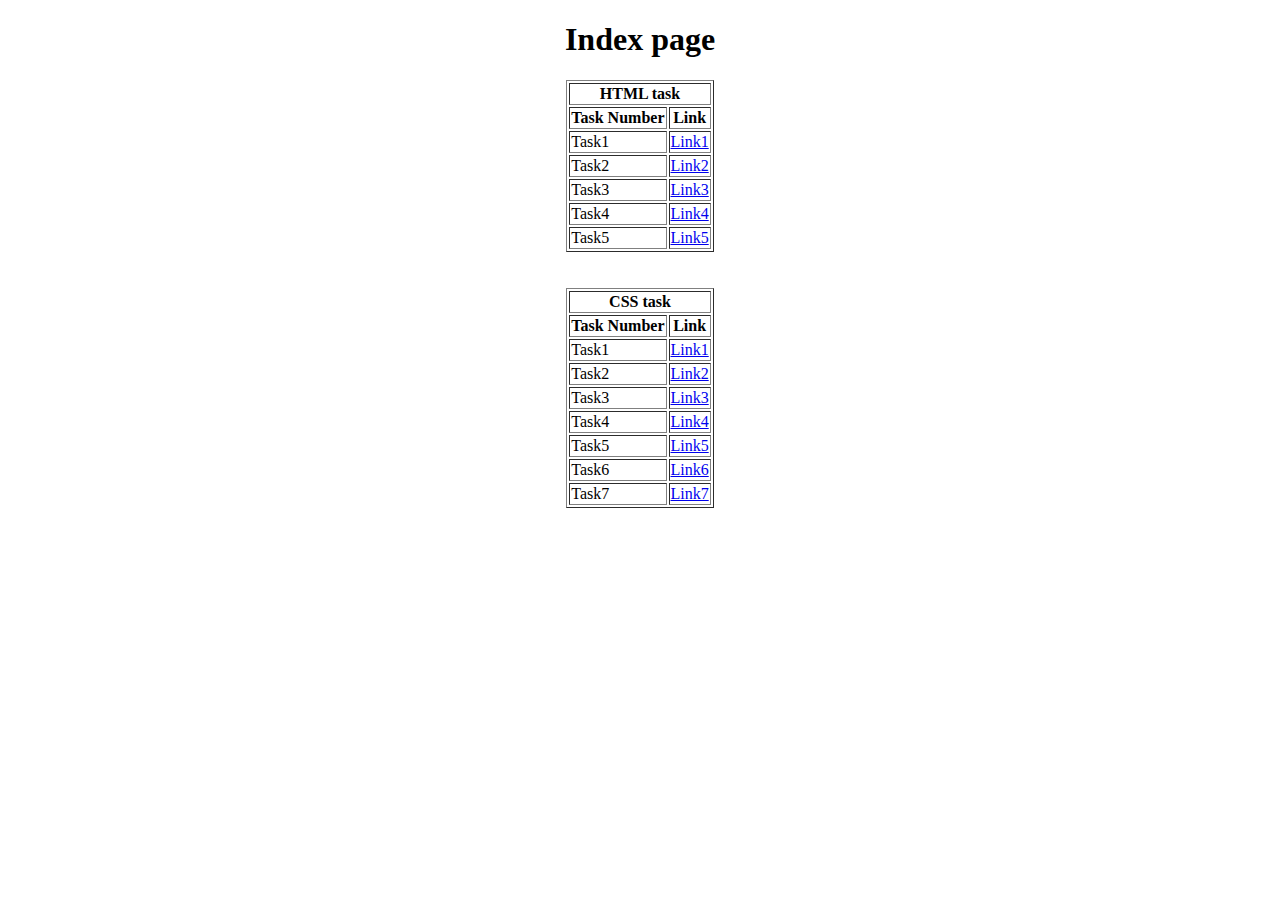
<file: index.html>
<!DOCTYPE html>
<html lang="en">
<head>
    <meta charset="UTF-8">
    <meta name="viewport" content="width=device-width, initial-scale=1.0">
    <title>ETHNUS</title>
</head>
<body>
    <center>
        <h1>Index page</h1>
        <table border="1">
            <tr>
                <th colspan="2">HTML task</th>
            </tr>
            <tr>
                <th>Task Number</th>
                <th>Link</th>
            </tr>
            
            <tr>
                <td>Task1</td>
                <td><a href="./HTML/task1.html">Link1</a></td>
            </tr>
            <tr>
                <td>Task2</td>
                <td><a href="./HTML/task2.html">Link2</a></td>
            </tr>
            <tr>
                <td>Task3</td>
                <td><a href="./HTML/task3.html">Link3</a></td>
            </tr>
            <tr>
                <td>Task4</td>
                <td><a href="./HTML/task4.html">Link4</a></td>
            </tr>
            <tr>
                <td>Task5</td>
                <td><a href="./HTML/task5_1.html">Link5</a></td>
            </tr>
        </table> <br><br>
        <table border="1">
            <tr>
                <th colspan="2">CSS task</th>
            </tr>
            <tr>
                <th>Task Number</th>
                <th>Link</th>
            </tr>
            
            <tr>
                <td>Task1</td>
                <td><a href="./CSS/css_task1.html">Link1</a></td>
            </tr>
            <tr>
                <td>Task2</td>
                <td><a href="./CSS/css_task2.html">Link2</a></td>
            </tr>
            <tr>
                <td>Task3</td>
                <td><a href="./CSS/css_task3.html">Link3</a></td>
            </tr>
            <tr>
                <td>Task4</td>
                <td><a href="./CSS/sidehover_task4.html">Link4</a></td>
            </tr>
            <tr>
                <td>Task5</td>
                <td><a href="./CSS/styledpage_task5.html">Link5</a></td>
            </tr>
            <tr>
                <td>Task6</td>
                <td><a href="./CSS/css_task6.html">Link6</a></td>
            </tr>
            <tr>
                <td>Task7</td>
                <td><a href="./CSS/css_task7.html">Link7</a></td>
            </tr>
        </table>
    </center>
</body>
</html>
</file>
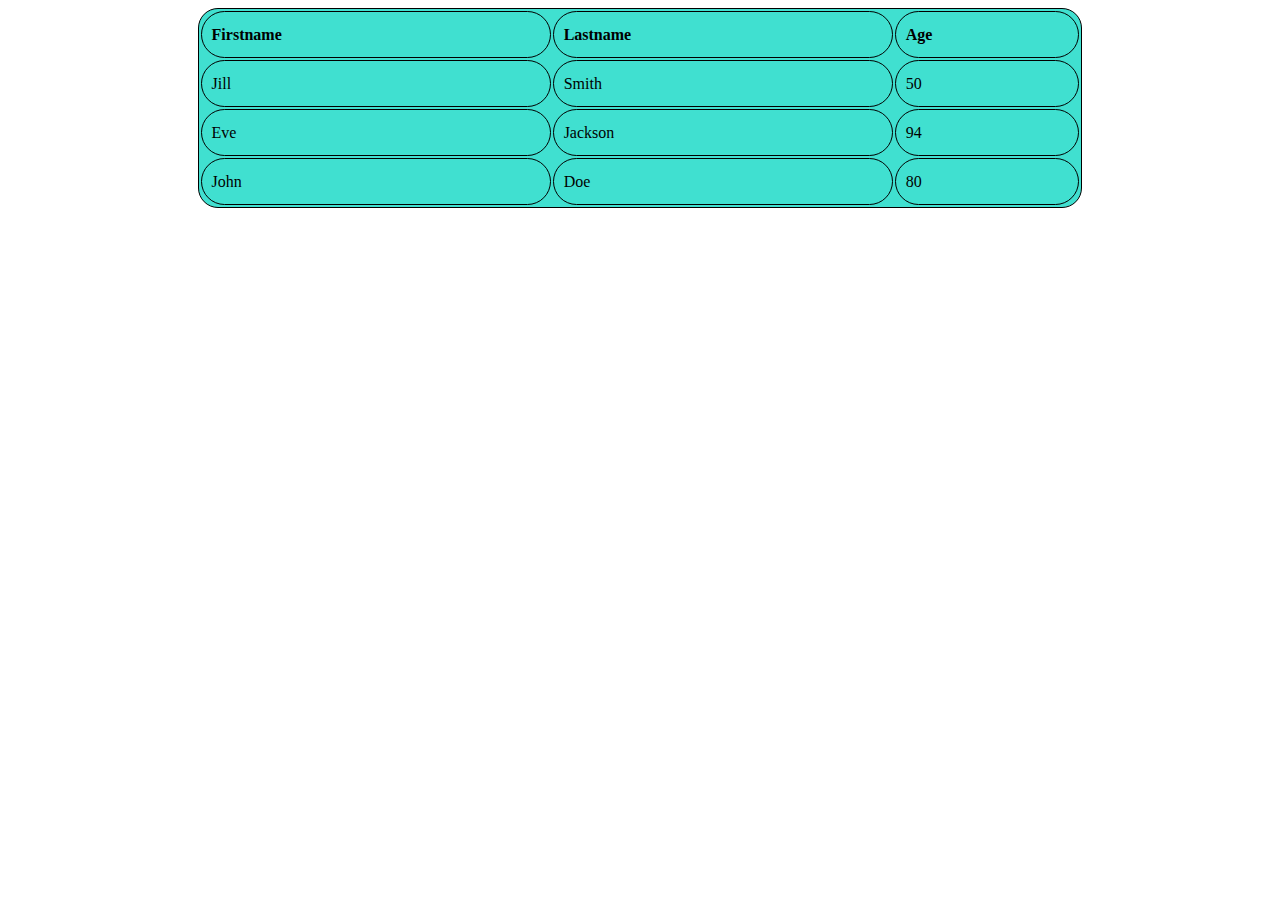
<file: CSS/css_task1.html>
<!DOCTYPE html>
<html lang="en">
<head>
    <meta charset="UTF-8">
    <meta name="viewport" content="width=device-width, initial-scale=1.0">
    <title>TASK 1 CSS</title>
    <link rel="stylesheet" href="css_task1.css">
</head>
<body>
    <table>
        <tr>
          <th>Firstname</th>
          <th>Lastname</th>
          <th>Age</th>
        </tr>
        <tr>
          <td>Jill</td>
          <td>Smith</td>
          <td>50</td>
        </tr>
        <tr>
          <td>Eve</td>
          <td>Jackson</td>
          <td>94</td>
        </tr>
        <tr>
          <td>John</td>
          <td>Doe</td>
          <td>80</td>
        </tr>
      </table>
</body>
</html>
</file>
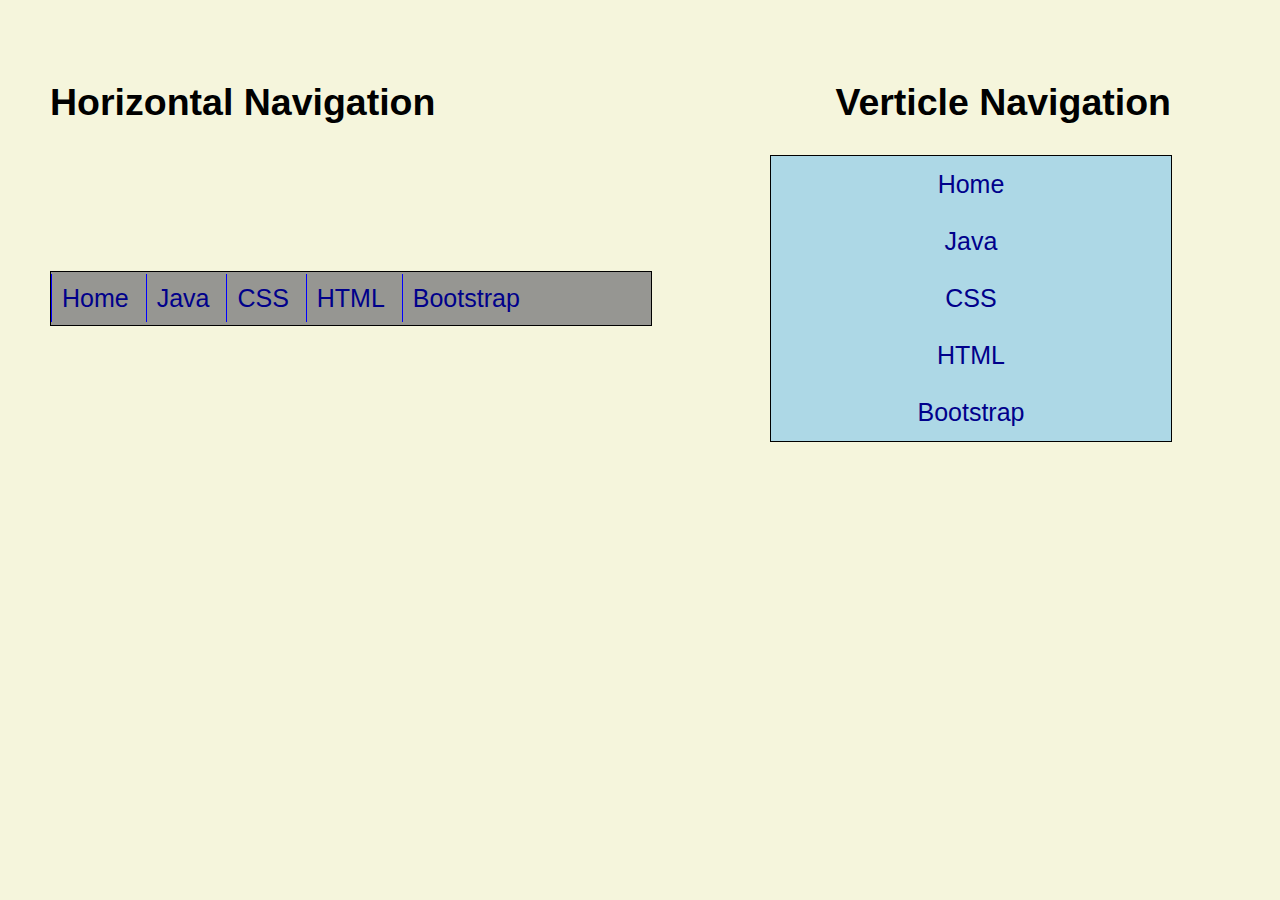
<file: CSS/css_task2.html>
<!DOCTYPE html>
<html lang="en">
<head>
    <meta charset="UTF-8">
    <meta name="viewport" content="width=device-width, initial-scale=1.0">
    <title>TASK 2 CSS</title>
    <link rel="stylesheet" href="css_task2.css">
</head>
<body>
    <div class="nav">
    <h2 class="hnav">Horizontal Navigation</h2>
    <h2 class="vnav">Verticle Navigation </h2>
</div>
    <div class="navigation">
    <div class="h_navbar">
        <a href="#">Home</a>
        <a href="#">Java</a>
        <a href="#">CSS</a>
        <a href="#">HTML</a>
        <a href="#">Bootstrap</a>
    </div>
    
    <div class="v_navbar">
        <a href="#">Home</a>
        <a href="#">Java</a>
        <a href="#">CSS</a>
        <a href="#">HTML</a>
        <a href="#">Bootstrap</a>
    </div>
</div>

</body>
</html>
</file>
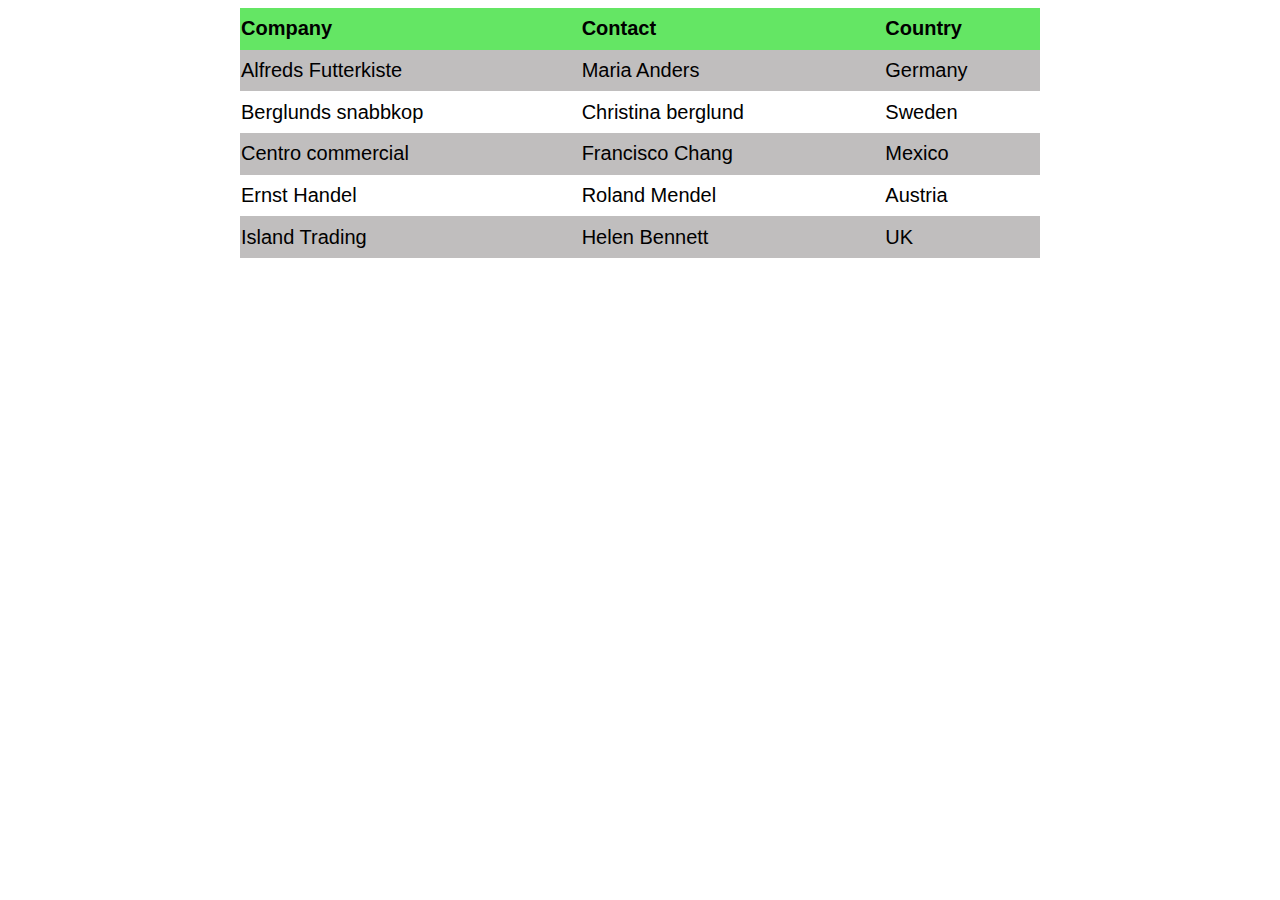
<file: CSS/css_task3.html>
<!DOCTYPE html>
<html lang="en">
<head>
    <meta charset="UTF-8">
    <meta name="viewport" content="width=device-width, initial-scale=1.0">
    <title>TASK 3 CSS</title>
    <LINK rel="stylesheet" href="css_task3.css">
</head>
<body>
    <table>
        <tr>
            <th>Company</th>
            <th>Contact</th>
            <th>Country</th>
        </tr>
        <tr class="alternate">
                <td>Alfreds Futterkiste</td>
                <td>Maria Anders</td>
                <td>Germany</td>
        </tr>
        <tr>
            <td>Berglunds snabbkop</td>
            <td>Christina berglund</td>
            <td>Sweden</td>
        </tr>
        <tr class="alternate">
            <td>Centro commercial</td>
            <td>Francisco Chang</td>
            <td>Mexico</td>
        </tr>
        <tr>
            <td>Ernst Handel</td>
            <td>Roland Mendel</td>
            <td>Austria</td>
        </tr>
        <tr class="alternate">
            <td>Island Trading</td>
            <td>Helen Bennett</td>
            <td>UK</td>
        </tr>
    </table>
</body>
</html>
</file>
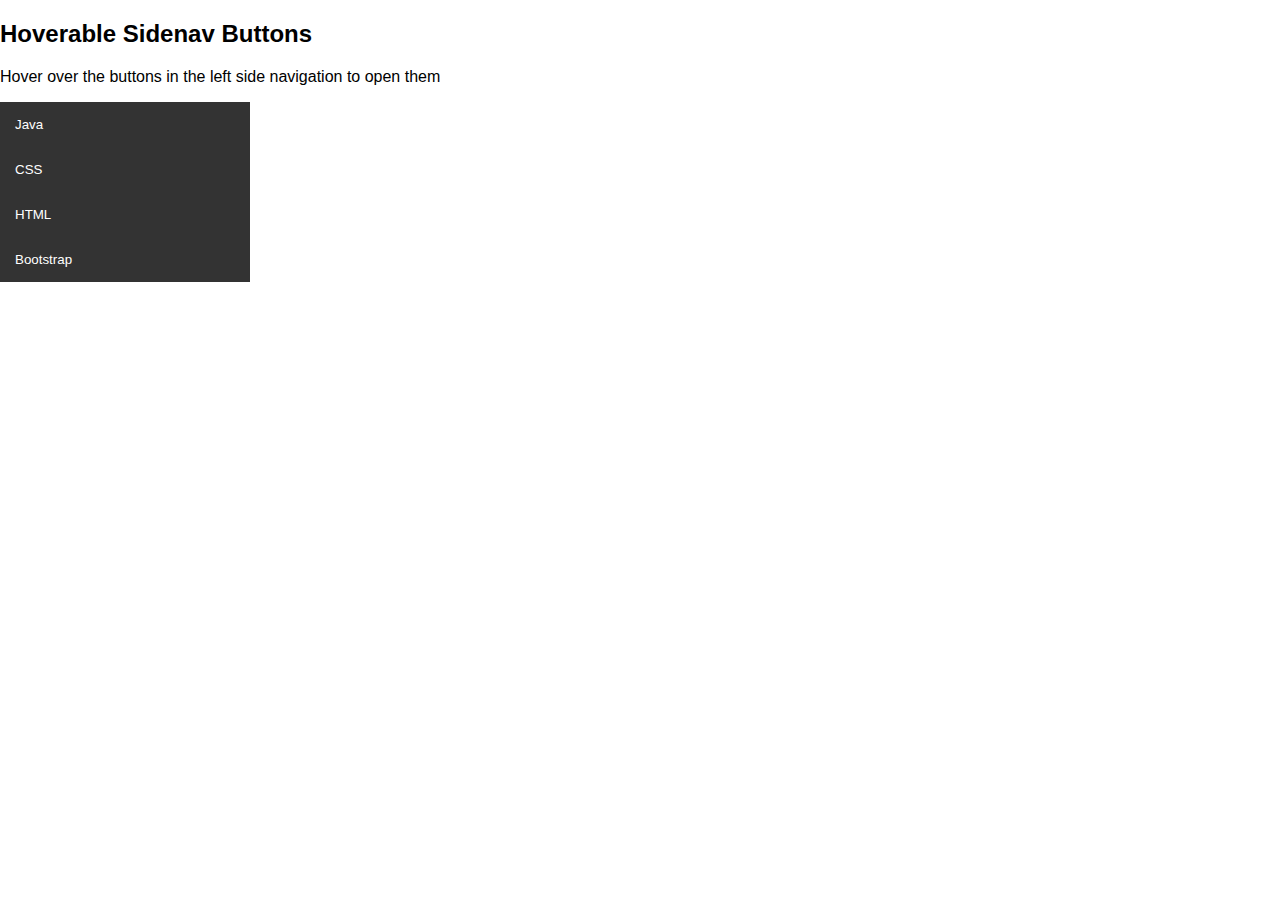
<file: CSS/css_task4.html>
<!DOCTYPE html>
<html lang="en">
<head>
    <meta charset="UTF-8">
    <meta name="viewport" content="width=device-width, initial-scale=1.0">
    <title>TASK 4 CSS</title>
    <link rel="stylesheet" href="css_task4.css">
</head>
<body>
    <h2>Hoverable Sidenav Buttons</h2>
    <p>Hover over the buttons in the left side navigation to open them</p>
    
    <div class="sidenav">
        <button class="nav-button">Java</button>
        <button class="nav-button">CSS</button>
        <button class="nav-button">HTML</button>
        <button class="nav-button">Bootstrap</button>
    </div>
</body>
</html>
</file>
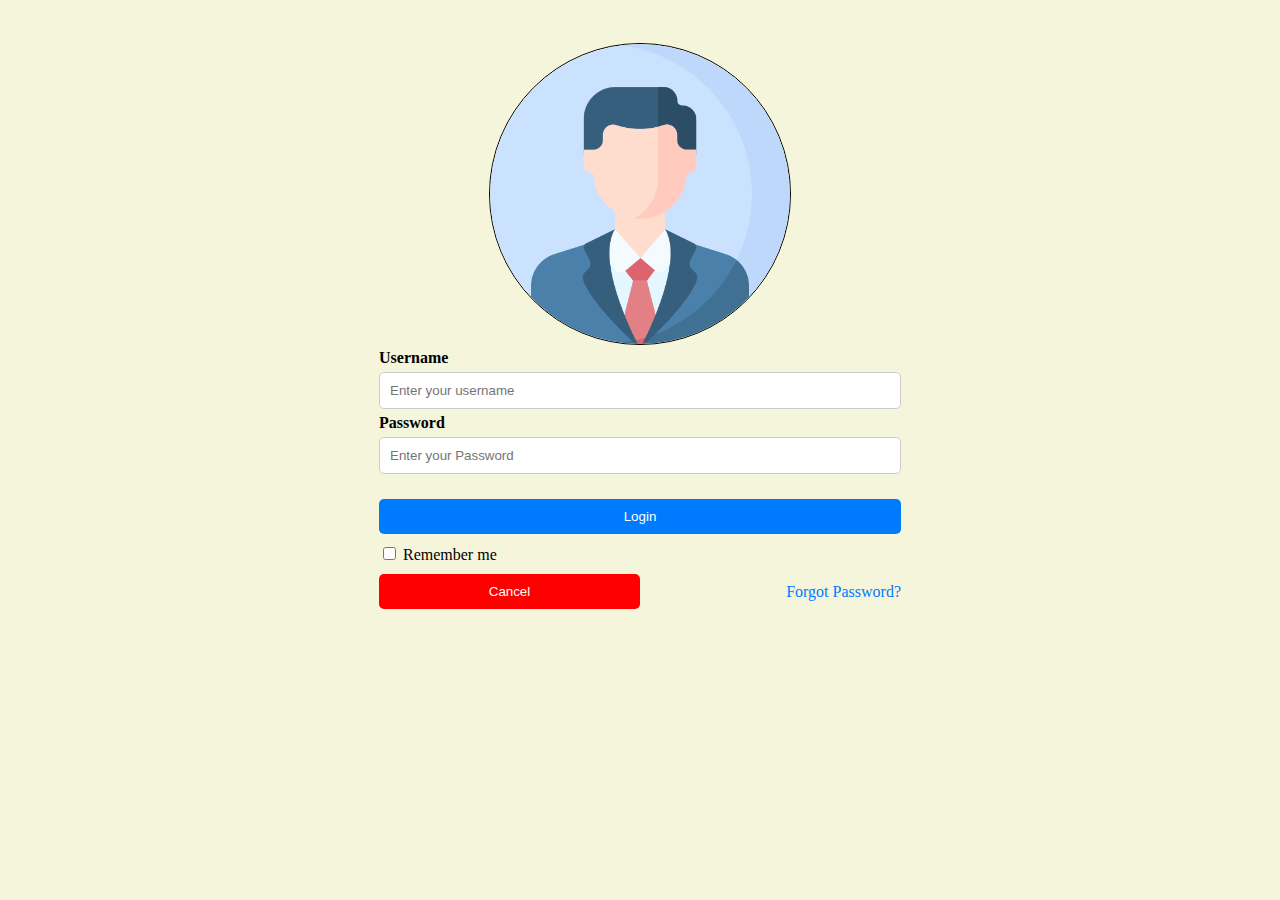
<file: CSS/css_task6.html>
<!DOCTYPE html>
<html lang="en">
<head>
    <meta charset="UTF-8">
    <meta name="viewport" content="width=device-width, initial-scale=1.0">
    <title>CSS TASK 6</title>
    <link rel="stylesheet" href="css_task6.css">
</head>
<body>
    
    <form action="">
        <div class="img">
            <img src="Assets/profileicon.png">
        </div>
        <div class="input">
         <label for="username">Username</label>
         <input type="text" class="input-area" placeholder="Enter your username">

         <label for="pwd">Password</label>
         <input type="password" class="input-area" placeholder="Enter your Password">
         </div>

         <div class="btn">
         <input type="submit" id="login" value="Login">
         <div class="consent">
         <input type="checkbox" name="declaration" value="true"> Remember me
        </div>

        <div class="exit">
         <input type="submit" id="cancel" value="Cancel">
         <a href="#">Forgot Password?</a>
        </div>
         </div>
        </form>
</body>
</html>
</file>
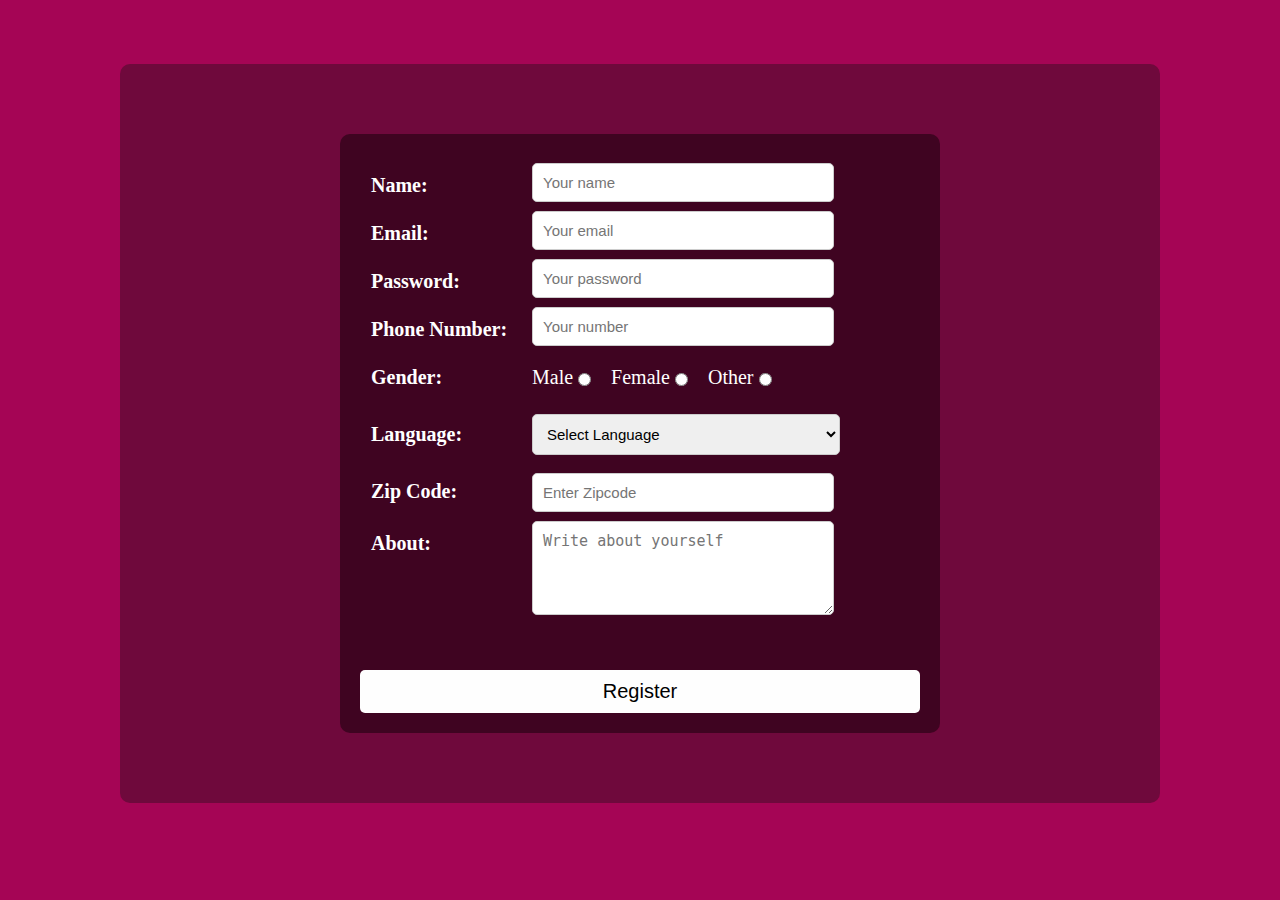
<file: CSS/css_task7.html>
<!DOCTYPE html>
<html lang="en">
<head>
    <meta charset="UTF-8">
    <meta name="viewport" content="width=device-width, initial-scale=1.0">
    <title>TASK 7 CSS</title>
    <link rel="stylesheet" href="css_task7.css">
</head>
<body>
    <div class="center-container">
        <div class="inner-box">
        <form class="registration-form">
        <div class="input_text">
        
            <label for="Name">Name:</label>
            <input type="text" placeholder="Your name">
            <label for="Email">Email:</label>
            <input type="email" placeholder="Your email">
            <label for="Pass">Password:</label>
            <input type="password" placeholder="Your password">
            <label for="Phone">Phone Number:</label>
            <input type="number" placeholder="Your number">
            <div>
                <label for="Gender">Gender:</label>
                Male <input type="radio" name="Gender" placeholder="Male">
                Female <input type="radio" name="Gender" placeholder="Female">
                Other <input type="radio" name="Gender" placeholder="Other">
            </div>
            <div>
                <label for="Language">Language:</label>
                <select name="Language">
                    <option value="Select">Select Language</option>
                    <option value="Hindi">Hindi</option>
                    <option value="English">English</option>
                    <option value="German">German</option>
                </select>
            </div>
            
            <label for="Zip">Zip Code:</label>
            <input type="number" placeholder="Enter Zipcode">
            <label for="About">About:</label>
            <textarea name="address" rows="4" placeholder="Write about yourself"></textarea>
        </div>
            <input type="submit" value="Register" class="register-button">
        
    </form>
</div>
</div>
</body>
</html>
</file>
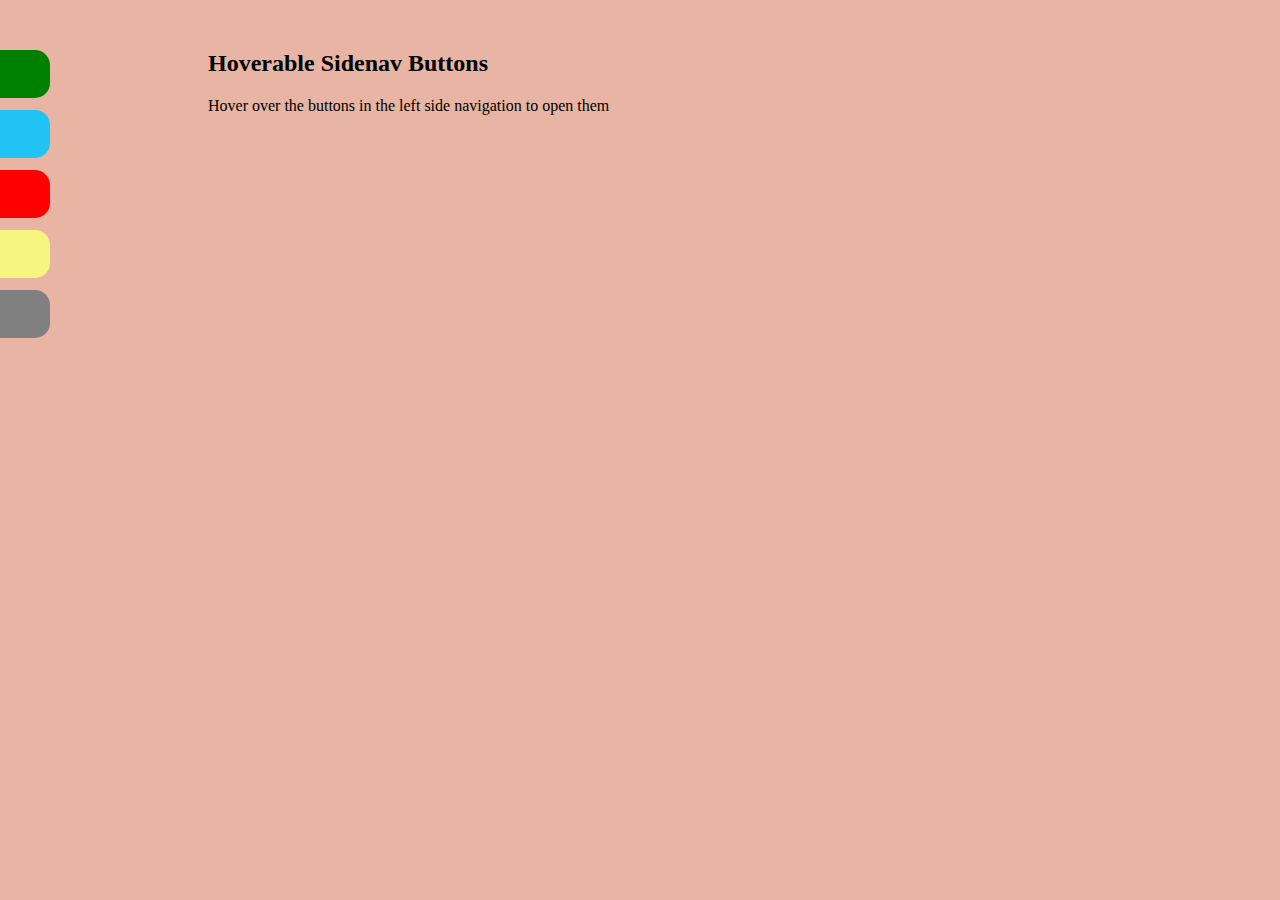
<file: CSS/sidehover_task4.html>
<!DOCTYPE html>
<html>
 
<head>
    <title>Hoverable Side Navigation with Icon</title>
    <link rel="stylesheet" href="sidehover_task4.css"> </head>
<body>
    <div class="content">
    <h2>Hoverable Sidenav Buttons</h2>
    <p>Hover over the buttons in the left side navigation to open them</p>
</div>
</div>
    <div class="sidehoverbar">
        <a href="#" class="HTML">html</a>
        <a href="#" class="CSS">css</a>
        <a href="#" class="JAVASCRIPT">javascript</a>
        <a href="#" class="BOOTSTRAP">bootstrap</a>
        <a href="#" class="WEB_DEV">web dev</a>
    </div>
</body>
 
</html>
</file>
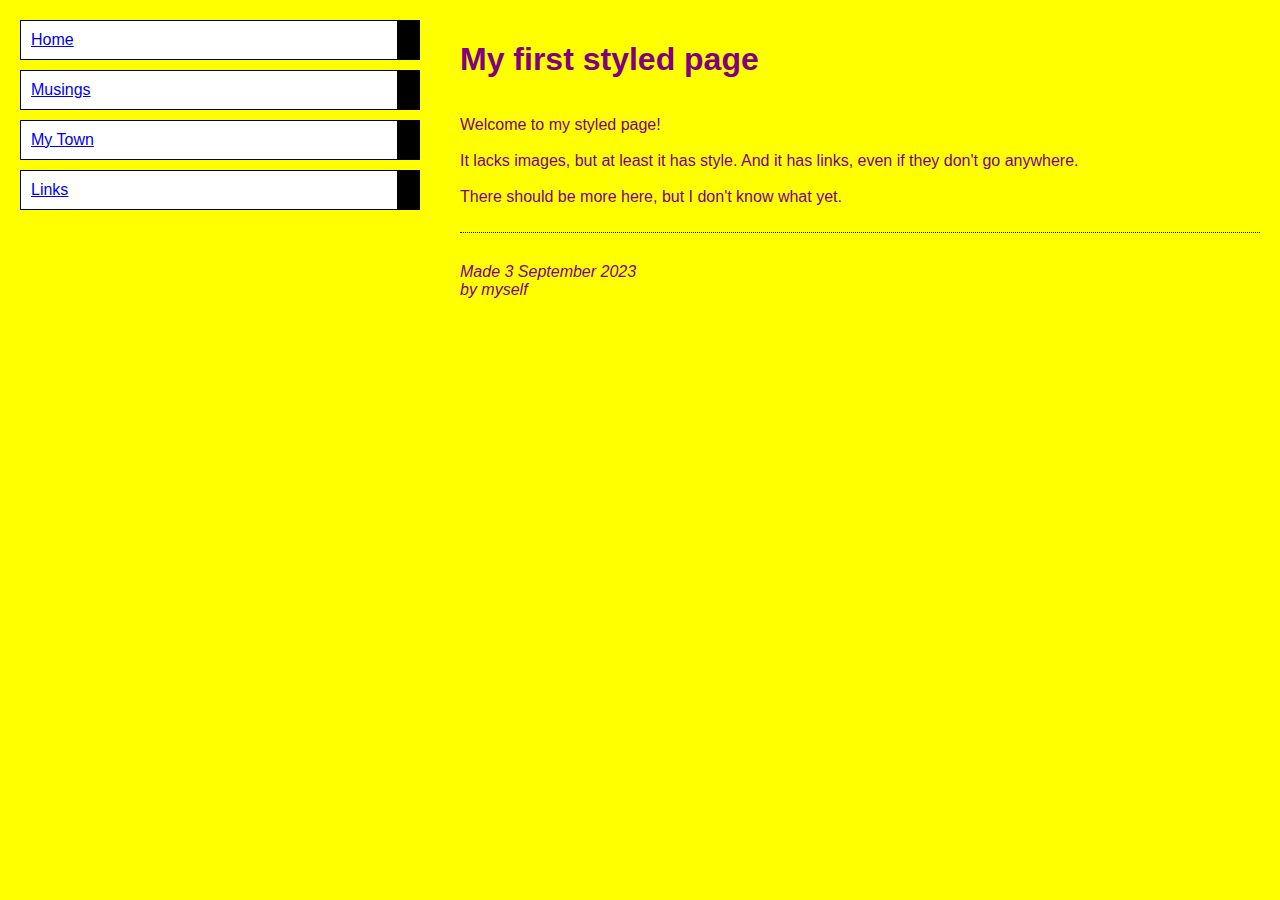
<file: CSS/styledpage_task5.html>
<!DOCTYPE html>
<html lang="en">
<head>
    <meta charset="UTF-8">
    <meta name="viewport" content="width=device-width, initial-scale=1.0">
    <title>Styled Page</title>
    <link rel="stylesheet" href="styledpage_task5.css">
</head>
<body>
    <div class="container">
        <div class="sidebar">
            <div class="sidebar-box">
                <a href="#">Home</a>
                <div class="black-box"></div>
            </div>
            <div class="sidebar-box">
                <a href="#">Musings</a>
                <div class="black-box"></div> 
            </div>
            <div class="sidebar-box">
                <a href="#">My Town</a>
                <div class="black-box"></div> 
            </div>
            <div class="sidebar-box">
                <a href="#">Links</a>
                <div class="black-box"></div> 
            </div>
        </div>
        <div class="content">
            <h1>My first styled page<br></h1>
            <p class="main-text">
            Welcome to my styled page!<br><br>
            It lacks images, but at least it has style. And it has links, even if they don't go anywhere.<br><br>
            There should be more here, but I don't know what yet.</p> 
            <div class="separator"></div>
            <p class="footer-text"><i>Made 3 September 2023<br>by myself</i></p>
        </div>
    </div>
</body>
</html>
</file>
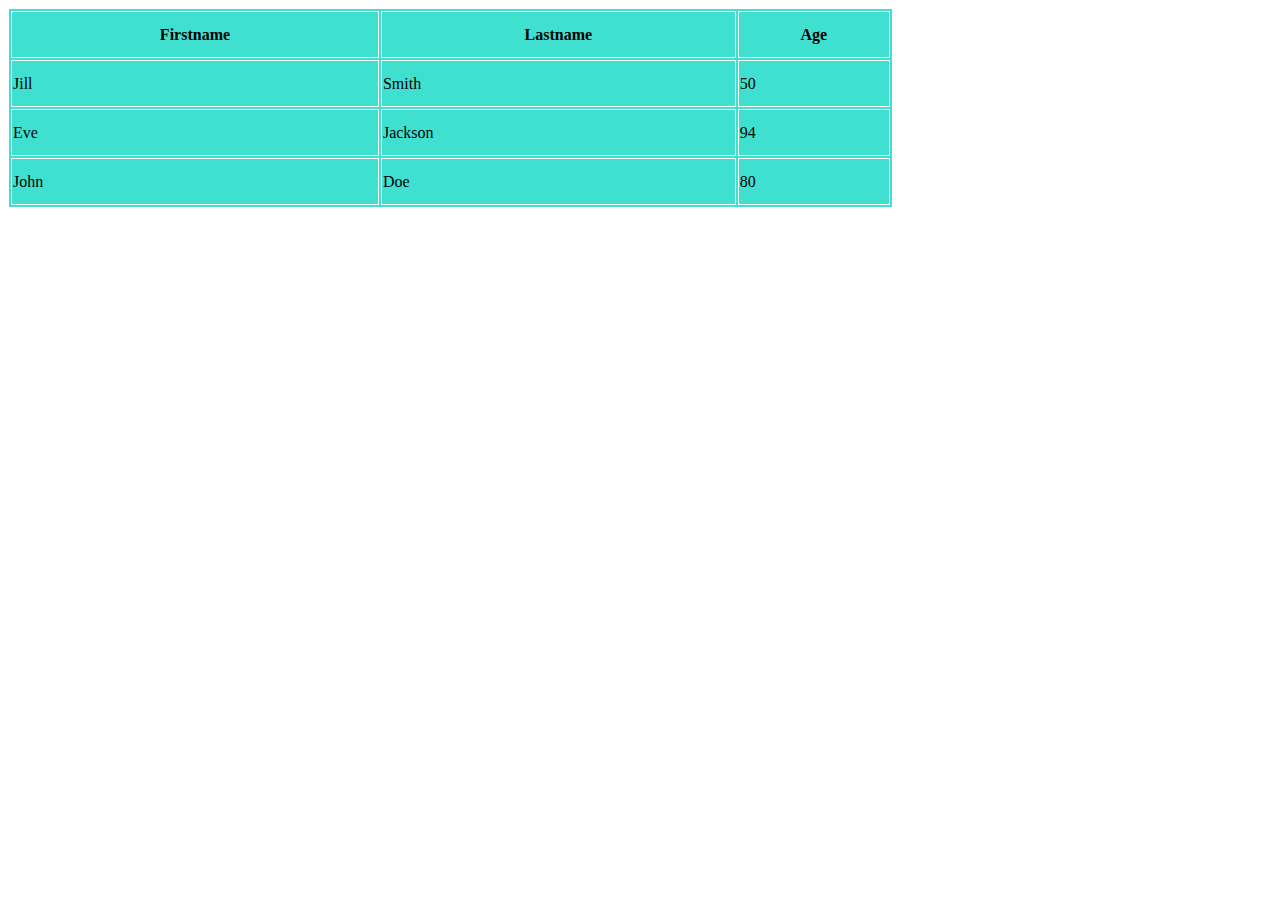
<file: HTML/task1.html>
<!DOCTYPE html>
<html lang="en">
<head>
    <meta charset="UTF-8">
    <meta name="viewport" content="width=device-width, initial-scale=1.0">
    <title>TASK 1 HTML</title>
</head>
<body>

<table border="1" bordercolor="white" bgcolor="turquoise" height="200" width="70%">
  <tr>
    <th>Firstname</th>
    <th>Lastname</th>
    <th>Age</th>
  </tr>
  <tr>
    <td>Jill</td>
    <td>Smith</td>
    <td>50</td>
  </tr>
  <tr>
    <td>Eve</td>
    <td>Jackson</td>
    <td>94</td>
  </tr>
  <tr>
    <td>John</td>
    <td>Doe</td>
    <td>80</td>
  </tr>
</table>

</body>
</html>
</file>
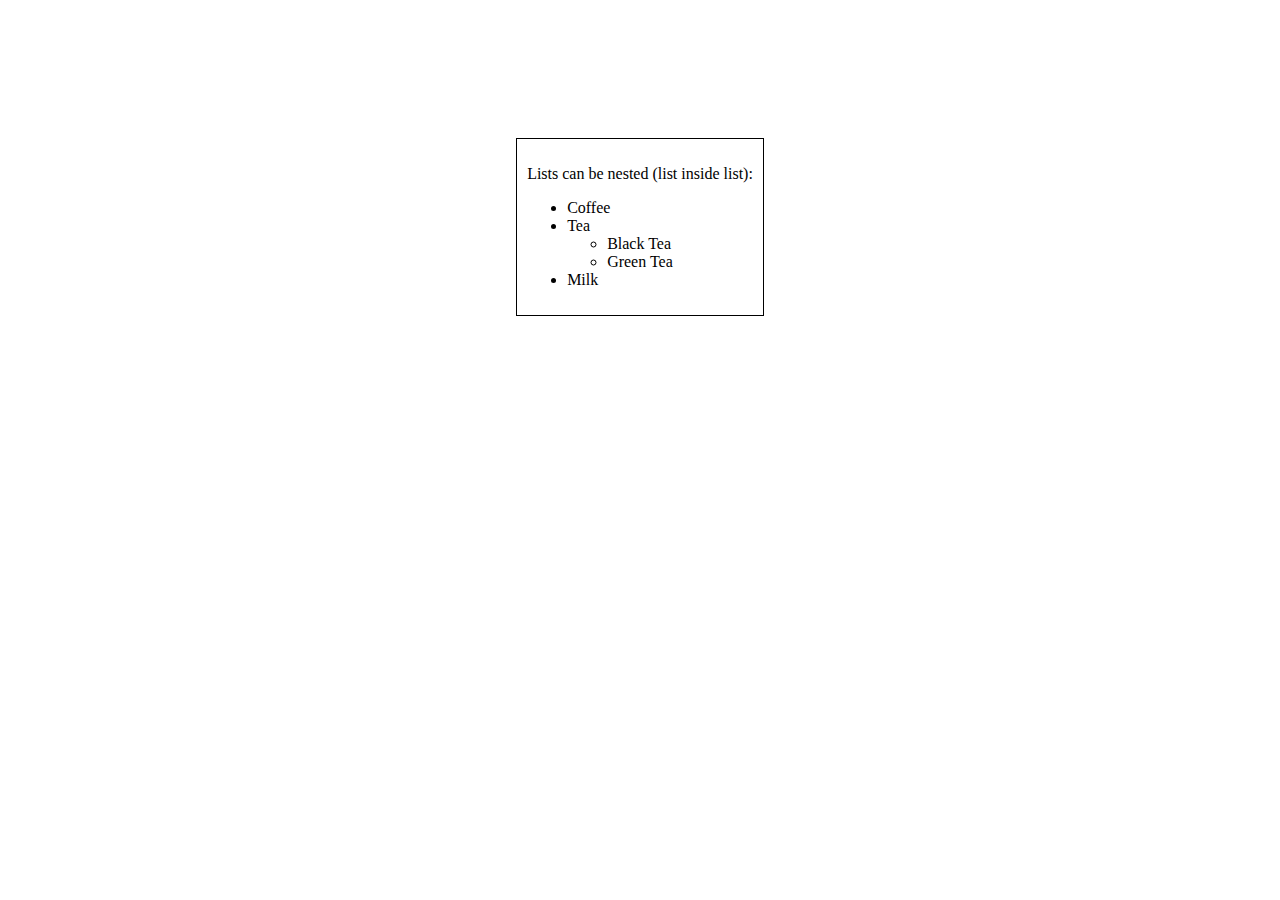
<file: HTML/task2.html>
<!DOCTYPE html>
<html lang="en">
<head>
    <meta charset="UTF-8">
    <meta name="viewport" content="width=device-width, initial-scale=1.0">
    <title>TASK 2 HTML</title>
</head>
<style>
  body {
      display: flex;
      justify-content: center;
      align-items: center;
      padding: 10px;
      margin: 10%;
  }

  .content-box {
      border: 1px solid #000;
      padding: 10px;
  }
</style>
<body>
  <div class="content-box">

    <p>Lists can be nested (list inside list):</p>
  <ul>
    <li>Coffee</li>
    <li>Tea
      <ul>
        <li>Black Tea</li>
        <li>Green Tea</li>
      </ul>
    </li>
    <li>Milk</li>
  </ul>
</div>
</body>
</html>
</file>
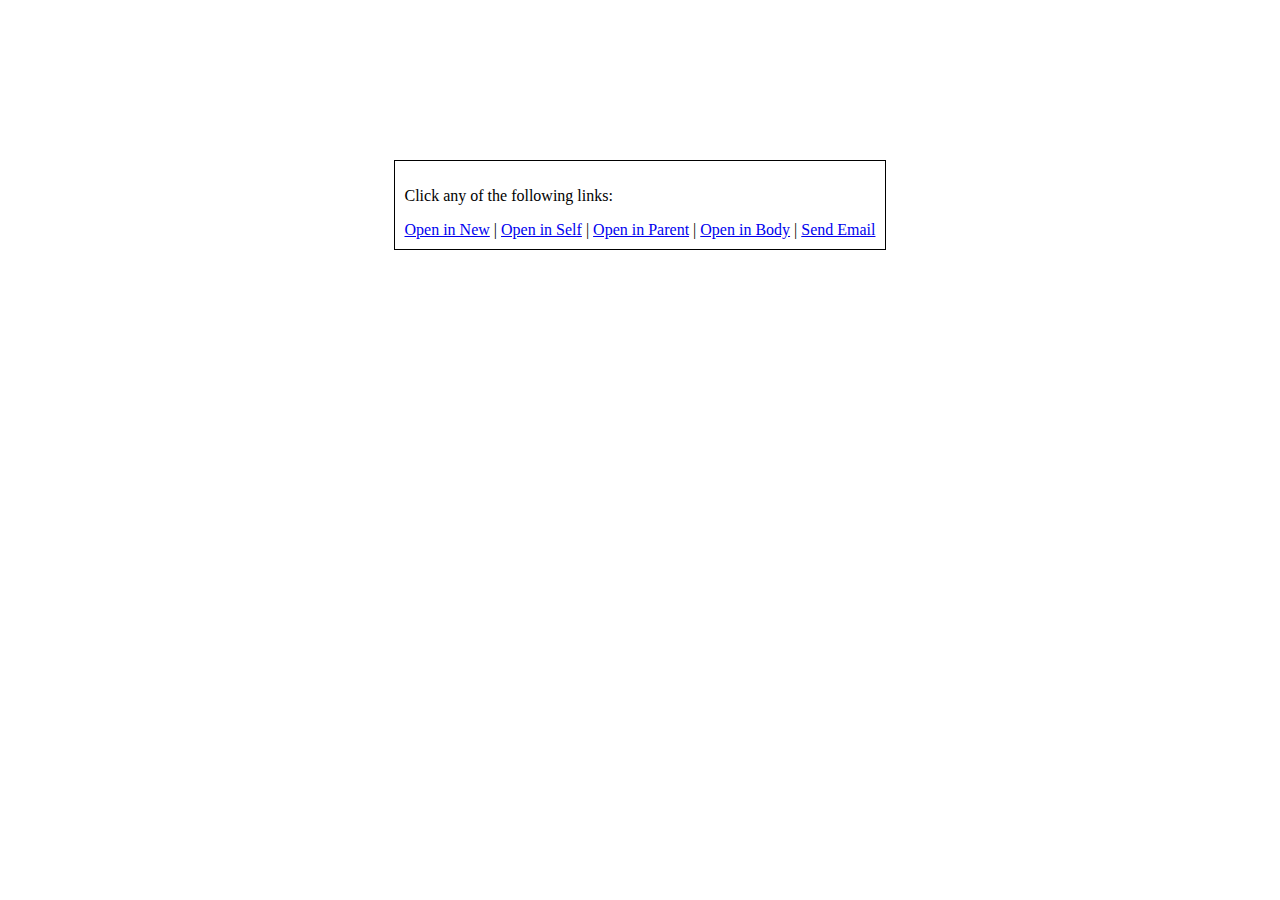
<file: HTML/task3.html>
<!DOCTYPE html>
<html lang="en">
<head>
    <meta charset="UTF-8">
    <meta name="viewport" content="width=device-width, initial-scale=1.0">
    <title>TASK 3 HTML</title>
</head>
<style>
  body{
    display: flex;
    justify-content: center;
    align-items: center;
    margin: 10rem auto;
  }
  .content-box{
    border: 1px solid black;
    padding: 10px;
    
  }

</style>
<body>
  <div class="content-box">
  <p>Click any of the following links:</p>
  <a href="#" target="_blank">Open in New</a> |
  <a href="#" target="_self">Open in Self</a> |
  <a href="#" target="_parent">Open in Parent</a> |
  <a href="#" target="_top">Open in Body</a> |
  <a href="mailto:paridhig.gupta@gmail.com">Send Email</a>
</div>
</body>
</html>

</body>
</html>
</file>
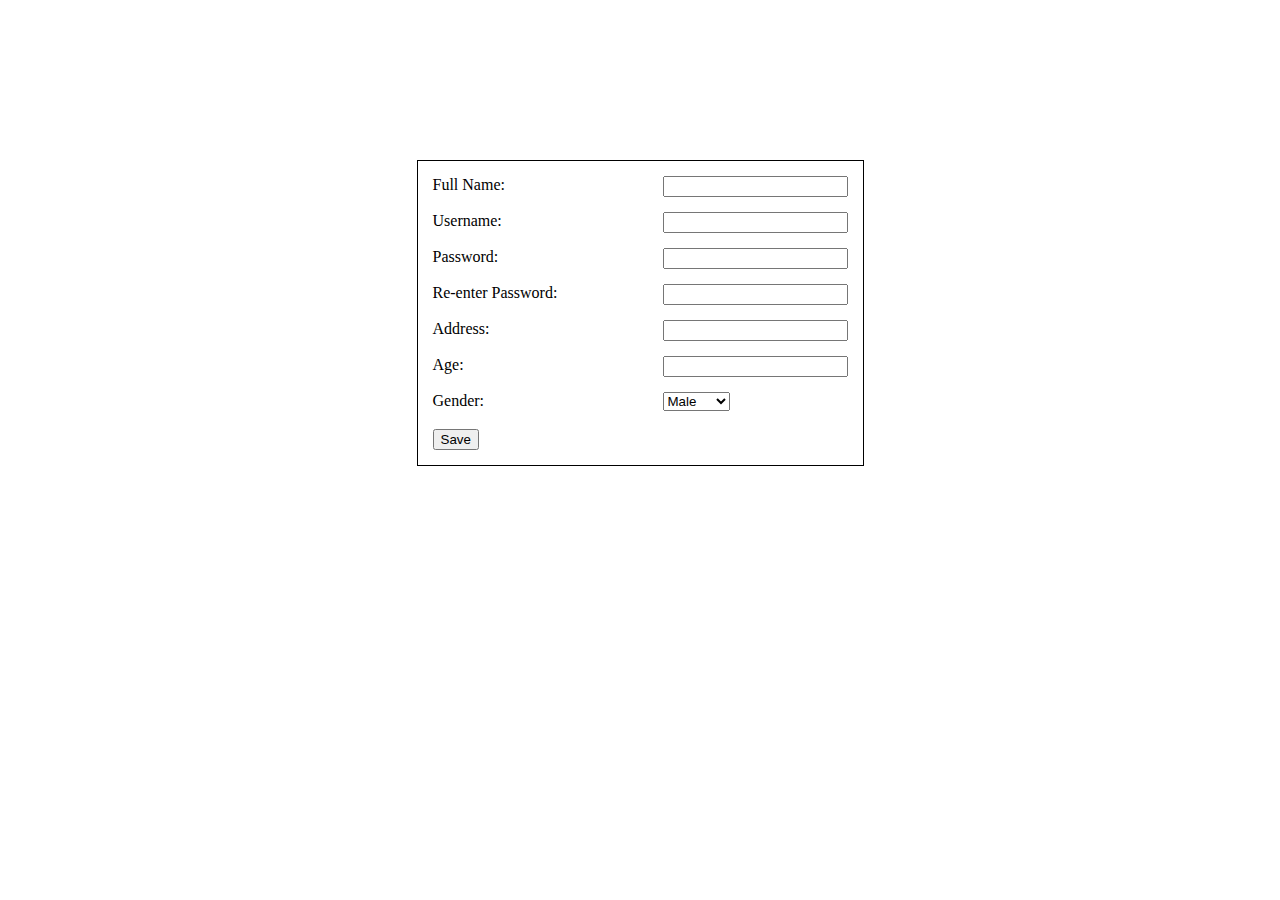
<file: HTML/task4.html>
<!DOCTYPE html>
<html lang="en">
<head>
    <meta charset="UTF-8">
    <meta name="viewport" content="width=device-width, initial-scale=1.0">
    <title>TASK 4 HTML</title>
    <style>
      body{
        display: flex;
        justify-content: center;
        align-items: center;
        margin: 10rem auto;

      }


      label {
        width:130px;
        clear:left;
        text-align:left;
        padding-right:100px;
        }

        input, label {
            float:left;
        }

        .content-box{
          border: 1px solid black;
          padding: 15px;
          
         
        }

     </style>
</head>
<body>
  <div class="content-box">

    <form>
        <label for="fullname">Full Name:</label>
        <input type="text" name="fullname" ><br><br>
    
        <label for="username">Username:</label>
        <input type="text" name="username" ><br><br>
    
        <label for="password">Password:</label>
        <input type="password"  name="password" ><br><br>
    
        <label for="repassword">Re-enter Password:</label>
        <input type="password"  name="repassword" ><br><br>
    
        <label for="address">Address:</label>
        <input type="text"  name="address" ><br><br>
    
        <label for="age">Age:</label>
        <input type="number"  name="age" ><br><br>
    
        <label for="gender">Gender:</label>
        <select name="gender">
          <option value="male">Male</option>
          <option value="female">Female</option>
          <option value="other">Other</option>
        </select><br><br>
    
        <input type="submit" value="Save">
      </form>
    </div>
</body>
</html>
</file>
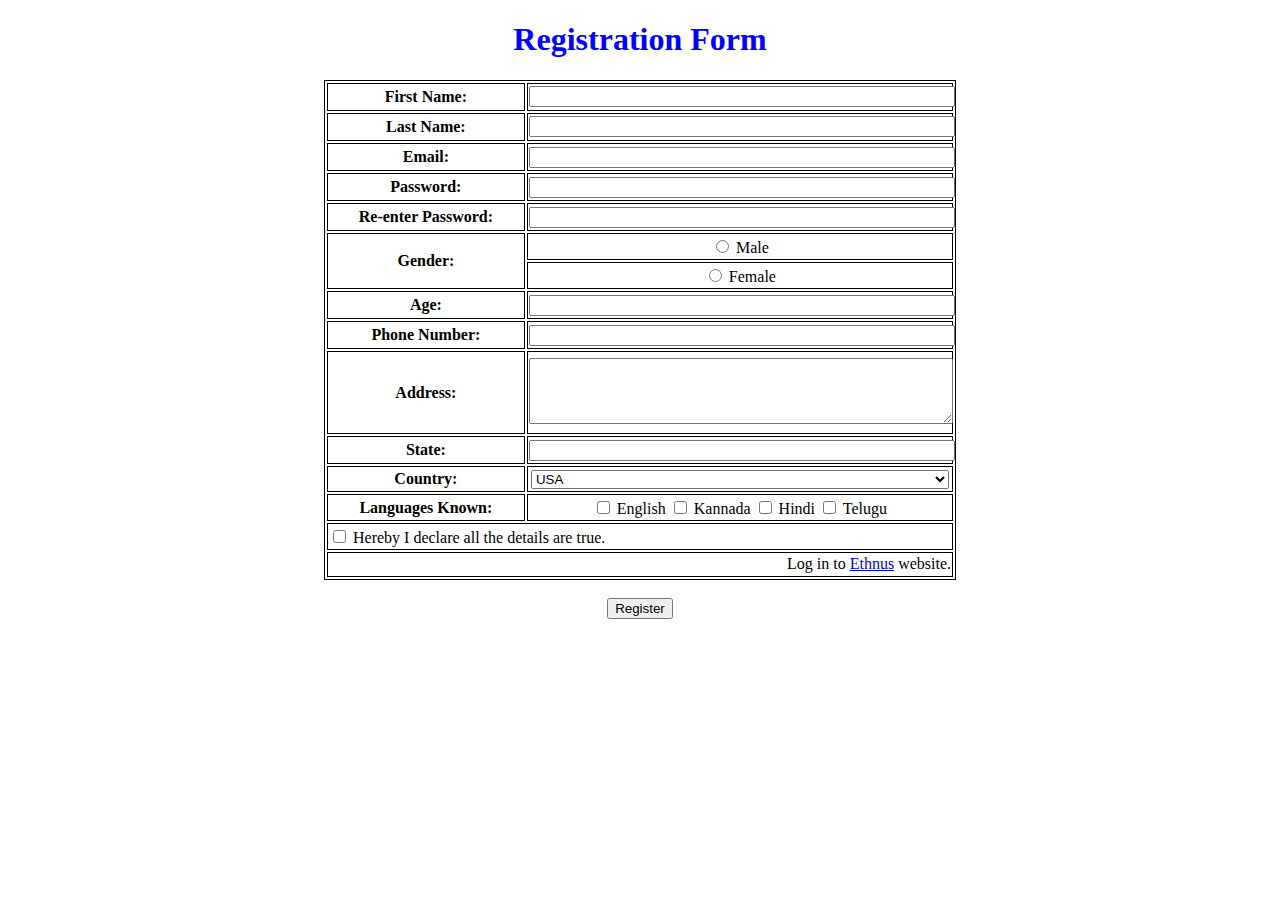
<file: HTML/task5_1.html>
<!DOCTYPE html>
<html>
<head>
    <title>Registration Form</title>
    <style>
        body {
            text-align: center;
        }

        h1 {
            color: blue;
        }

        table {
            margin: auto;
        }

        input[type="text"],
        input[type="password"],
        input[type="number"],
        select,
        textarea {
            width: 99%;
        }

        th {
            font-weight: bold;
        }
      
        #consent{
            text-align: left;
        }
        #link{
            text-align: right;
        }
    </style>
</head>
<body>
    <h1>Registration Form</h1>
    <form>
        <table border="1" bordercolor="black" height="500px" width="50%">
            <tr>
                <th>First Name:</th>
                <td><input type="text" name="first_name"></td>
            </tr>
            <tr>
                <th>Last Name:</th>
                <td><input type="text" name="last_name"></td>
            </tr>
            <tr>
                <th>Email:</th>
                <td><input type="text" name="email"></td>
            </tr>
            <tr>
                <th>Password:</th>
                <td><input type="password" name="password"></td>
            </tr>
            <tr>
                <th>Re-enter Password:</th>
                <td><input type="password" name="re_password"></td>
            </tr>
            <tr>
                <th rowspan="2">Gender:</th>
                <td><input type="radio" name="gender" value="male"> Male</td>
            </tr>
            <tr>
                <td><input type="radio" name="gender" value="female"> Female</td>
            </tr>
            <tr>
                <th>Age:</th>
                <td><input type="number" name="age"></td>
            </tr>
            <tr>
                <th>Phone Number:</th>
                <td><input type="text" name="phone"></td>
            </tr>
            <tr>
                <th>Address:</th>
                <td><textarea name="address" rows="4"></textarea></td>
            </tr>
            <tr>
                <th>State:</th>
                <td><input type="text" name="state"></td>
            </tr>
            <tr>
                <th>Country:</th>
                <td>
                    <select name="country">
                        <option value="USA">USA</option>
                        <option value="India">India</option>
                        <option value="Germany">Germany</option>
                    </select>
                </td>
            </tr>
            <tr>
                <th>Languages Known:</th>
                <td>
                    <input type="checkbox" name="languages" value="English"> English
                    <input type="checkbox" name="languages" value="Kannada"> Kannada
                    <input type="checkbox" name="languages" value="Hindi"> Hindi
                    <input type="checkbox" name="languages" value="Telugu"> Telugu
                </td>
            </tr>
            <tr>
                <td id="consent" colspan="2">
                    <input type="checkbox" name="declaration" value="true"> Hereby I declare all the details are true.
                </td>
            </tr>
            <tr>
                <td id="link" colspan="2">
                    Log in to <a href="https://ethnus.com/">Ethnus</a> website.
                </td>
            </tr>
        </table>
        <br>
        <input type="submit" value="Register">
    </form>
</body>
</html>
</file>
<file: CSS/css_task1.css>
table {
    border:1px solid black;
    border-radius: 20px;
    width: 70%;
    height: 200px;
    margin: 0 auto;
    background-color: turquoise;
}

th, td {
    padding: 10px;
    text-align: left;
    border-radius: 30px;
    border: 1px solid black;
}
</file>
<file: CSS/css_task2.css>
body {
    font-family: Arial, sans-serif;
    margin: 50px;
    background-color: beige;
    font-size: 25px;
}

.nav{
    display: flex;
    flex-direction: row;
    gap:400px;
}
.navigation{
    display: flex;
    align-items: center;
}

.h_navbar {
    background-color: rgba(128, 128, 128, 0.812);
    width: 600px;
    padding: 12px 0px 12px 0;
    border: 1px solid black;
  
}

.h_navbar a {
    color: darkblue;
    padding: 10px 10px;
    text-decoration: none;
    border-left: 1px solid blue;
}

.h_navbar a:hover {
    background-color: orange;
    color:white;
}

.v_navbar {
    background-color: lightblue;
    width: 400px;
    margin-left: 10%;
    border: 1px solid black;
    
    
}

.v_navbar a {
    display: block;
    color: darkblue;
    text-align: center;
    padding: 14px 16px;
    text-decoration: none;
}

.v_navbar a:hover {
    background-color: orange;
    color: black;
}
</file>
<file: CSS/css_task3.css>
table{
    font-family: Arial, Helvetica, sans-serif;
    font-size: 20px;
    width:50rem;
    height: 250px;
    margin: 0 auto;
    border-collapse: collapse;

}

th{
    background-color: rgb(100, 230, 100);
    text-align: left;
}

.alternate{
    background-color: rgb(192, 190, 190);
}
</file>
<file: CSS/css_task4.css>
/* styles.css */
body {
    font-family: Arial, sans-serif;
    margin: 0;
}

.sidenav {
    height: 100%;
    width: 250px;
    top: 0;
    left: -250px; /* Initially hide the side navigation */
    background-color: #333;
    overflow-x: hidden;
    transition: 0.3s;
}

.nav-button {
    display: block;
    width: 100%;
    padding: 15px;
    text-align: left;
    background-color: #333;
    color: white;
    border: none;
    outline: none;
    cursor: pointer;
    transition: 0.3s;
}

.nav-button:hover {
    background-color: #ddd;
    color: black;
}

.subnav {
    display: none;
    background-color: #222;
}

.subnav-button {
    display: block;
    width: 100%;
    padding: 10px 0;
    text-align: left;
    color: white;
    border: none;
    outline: none;
    background-color: #222;
    cursor: pointer;
    transition: 0.3s;
}

.subnav-button:hover {
    background-color: #444;
}
</file>
<file: CSS/css_task6.css>
body {
    display: flex;
    flex-direction: column;
    align-items: center;
    justify-content: center;
    min-height: 100px;
    padding: 15px;
    font-family: 'Times New Roman', Times, serif;
    background-color: beige;
  }
  
  .img {
    text-align: center;
  }
  
  .img img {
    border-radius: 50%;
    width: 300px; 
    height: 300px; 
    border: 1px solid black;
  }
  
  form {
    text-align: left;
    margin-top: 20px;
  }
  
  .input {
    margin-bottom: 20px;
  }
  
  .input label {
    display: block;
    font-weight: bold;
  }
  
  .input-area {
    width: 500px;
    padding: 10px;
    margin: 5px 0;
    border: 1px solid #ccc;
    border-radius: 5px;
  }
  
  .btn {
    display: flex;
    flex-direction: column;
  }
  
  #login {
    width: 100%;
    padding: 10px;
    margin-bottom: 10px;
    background-color: #007bff;
    color: #fff;
    border: none;
    border-radius: 5px;
    cursor: pointer;
  }
  
  #cancel {
    width: 50%;
    padding: 10px;
    background-color: #ff0000;
    color: #fff;
    border: none;
    border-radius: 5px;
    cursor: pointer;
  }
  
  .consent{
    margin-bottom: 10px;
  }

  .exit{
    display: flex;
    justify-content: space-between;
  }
  a {
    text-decoration: none;
    color: #007bff;
    margin: auto;
    margin-right: 0;
   
  }
  
  a:hover {
    text-decoration: underline;
  }
</file>
<file: CSS/css_task7.css>
body {
    font-family: 'Times New Roman', Times, serif;
    background-color: rgb(165, 5, 85); /* Beautiful red shade */
    display: flex;
    justify-content: center;
    align-items: center;
    margin-top: 5%;
    font-size: 20px;
}

.center-container {
    background-color: rgb(111, 9, 60); /* Darker shade */
    padding: 20px;
    border-radius: 10px;
    max-width: 1000px;
    max-height: 800px;
    width: 100%;
    
}

.inner-box{
    background-color:rgb(63, 4, 33);
    padding: 20px;
    border-radius: 10px;
    text-align: center;
    margin: 5% 20%;

}
.input_text{
    margin-bottom: 55px;
}

.input_text label {
    clear: left;
    text-align: left;
    font-weight: bold;
    color: #ffffff; 
    float: left;
    padding: 11px;
    width: 150px;

}

.input_text input[type="text"],
.input_text input[type="email"],
.input_text input[type="password"],
.input_text input[type="number"],
.input_text select,
.input_text textarea {
    width: 50%;
    padding: 10px;
    margin: 9px 0;
    border: 1px solid #ccc;
    border-radius: 5px;
    font-size: 15px;
    display: block;
}

.input_text select{
    width: 55%;
}

.input_text div {
    margin: 5px 0;
    color: #fff; 
    display: flex;
    align-items: center;

}

.input_text input[type="radio"]{
    margin-right: 20px;
   
}


.register-button {
    width: 100%;
    padding: 10px;
    background-color: #fefefe;
    color:black;
    border: none;
    border-radius: 5px;
    cursor: pointer;
    font-size: 20px;
}

.register-button:hover {
    background-color: gray;
}
</file>
<file: CSS/sidehover_task4.css>
body{
    background-color: rgb(232, 180, 163);
}

.content{
    margin: 50px 200px;
}

.sidehoverbar a {
    position: fixed;
    width: 150px;
    font-size: 25px;
    text-decoration: none;
    Color: black;
    padding: 10px;
    border-radius: 0px 15px 15px 0px;
    left: -120px;
    transition: 0.5s;
   
}

.sidehoverbar a:hover {
    margin-left: 110px;
    text-align: center;
    
}

.HTML{
    top: 50px;
    background-color: green;
}
 
.CSS {
    top: 110px;
    background-color: rgb(33, 195, 245);
}
 
.JAVASCRIPT {
    top: 170px;
    background-color: red;
}
 
.BOOTSTRAP {
    top: 230px;
    background-color: rgb(245, 245, 128);
}
 
.WEB_DEV {
    top: 290px;
    background-color: grey;
}
</file>
<file: CSS/styledpage_task5.css>
/* styles.css */
body {
    margin: 0;
    padding: 0;
    background-color: yellow;
    color: purple;
    font-family: Arial, sans-serif;
}

.container {
    display: flex;
}

.sidebar {
    background-color: yellow;
    flex: 1;
    padding: 20px;
    position: relative;
}

.sidebar-box {
    background-color: white;
    margin-bottom: 10px;
    padding: 10px;
    border: 1px solid black;
    position: relative;
}

.black-box {
    background-color: black;
    width: 22px;
    height: 39px;
    position: absolute;
    top: 0px;
    right: 0px;
}

.content {
    flex: 2;
    padding: 20px;
    display: flex;
    flex-direction: column;
    align-items: flex-start;
    text-align: left; 
}

.main-text {
    text-align: left; 
}
.separator {
    width: 100%; 
    border-top: 1px dotted black; 
    margin: 10px 0; 
}
.footer-text {
    text-align: left;
    margin-top: 20px;
}
</file>
